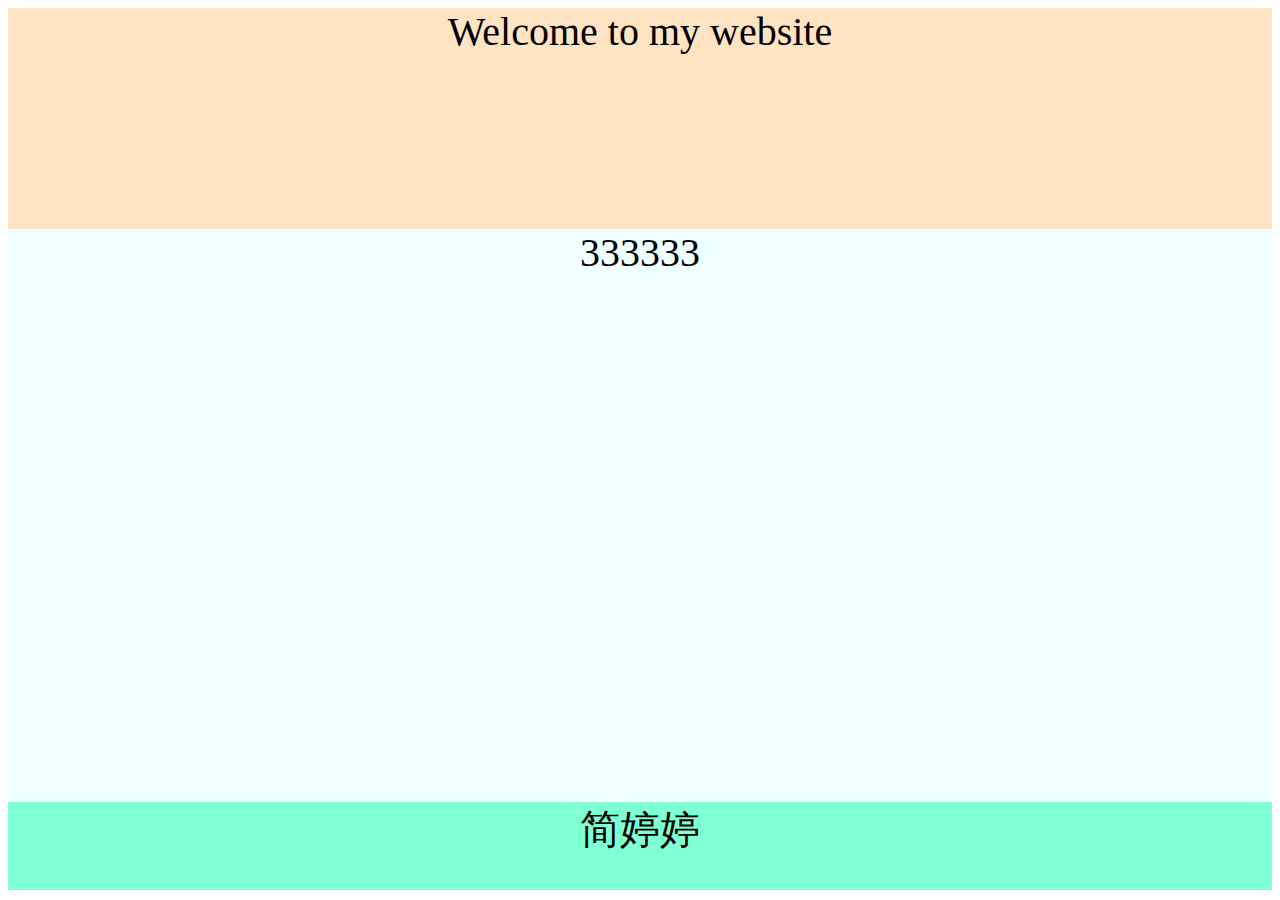
<file: index.html>
<!DOCTYPE html>
<html lang="en">
<head>
    <meta charset="UTF-8">
    <meta name="viewport" content="width=device-width, initial-scale=1.0">
    <title>Document</title>
    <script>
        let bigbang=new Date();
    </script>
    <style>
        *{
           /* border:6px solid burlywood;*/
            font-size: 40px;
            text-align: center;
        }
        header{
            height:25%;
            background-color: bisque;
        }
        main{
            height: 65%;
            background-color: azure;
        }
        footer{
            height:10%;
            background-color: aquamarine;

        }
       
    </style>
    <script>
        console.log("加载CSS代码："+(new Date()-bigbang)+"ms!");
    </script>
    
</head>
<body>
    <header>
        Welcome to my website
    </header>
    <main>
        333333 
    </main>
    <footer>
        简婷婷
    </footer>
    <script>
        document.body.style.height=innerHeight-18+'px'
        console.log("渲染web页元素："+(new Date()-bigbang)+"ms!");
        let timer=new Date();
        for(let i=1;i<1e8;i++){

        }
        console.log("CPU从1数到1亿："+(new Date()-timer)+"ms!");
    </script>
        
  
 
</body>
</html>
</file>
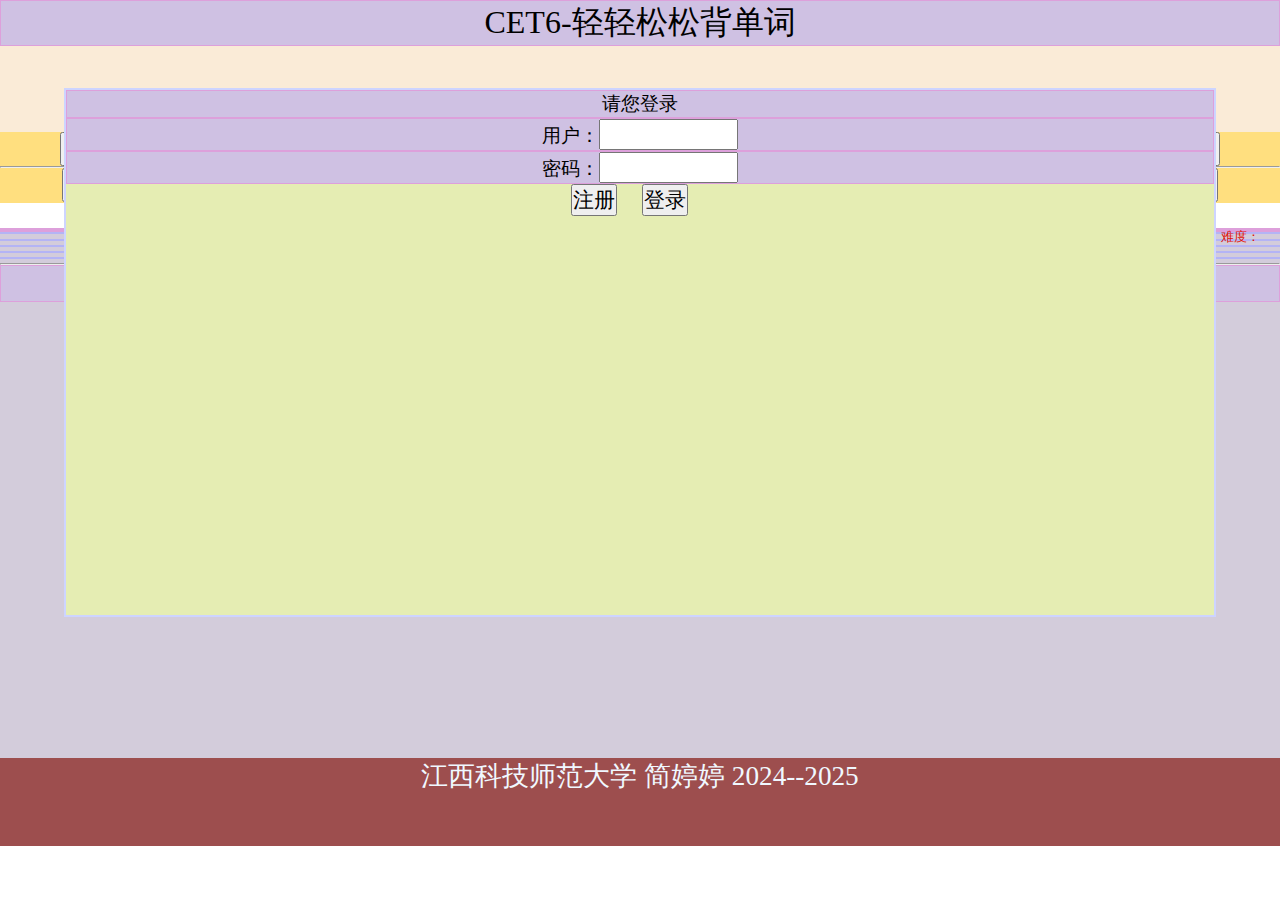
<file: CET6（fushu）/index.html>
<!DOCTYPE html>
<html lang="en">
<head>
    <meta charset="UTF-8">
    <meta name="viewport" content="width=device-width, initial-scale=1.0">
    <title>轻松背单词--CET6</title>
</head>
<link rel="stylesheet" href="view.css">
<script src="model.js">
 </script>
<body>
    <header>
        <p id="title"> 
            CET6-轻轻松松背单词
        </p>
        <span id = 'response'>
        </span>
    </header>
    <nav>
        <button id="firstWord" class="small">开背单词</button>
        <button id="nextWord" class="small">继续背词</button>
        <button id="lastWord" class="small">最后单词</button>
        <hr/>
        <button id="saveWord" class="big">存储进度</button>
        <button id="reviewWord" class="big">复习单词</button>
    </nav>
    <main>
        <p id="en"></p>
         <span id ='level'>难度：</span>
        <p id="pn"></p>
        <p id="cn1" class="cn"></p>
        <p id="cn2" class="cn"></p>
        <p id="cn3" class="cn"></p>
        <p id="cn4" class="cn"></p>
        <p id="cn5" class="cn"></p>
       <hr/>
    <p id="log"></p>    
    </main>
    
    <footer>
        江西科技师范大学 简婷婷 2024--2025
    </footer>
    <form>
        <p>
            请您登录
        </p>
        <p>用户：<input type="text" name="user"/></p>
        <p>密码：<input type="password" name="pass" /></p>
        <button id = "signIn">
           注册
        </button>
        <button id = "loginIn">
           登录
        </button>
    </form>
   <script src="controller.js">
  
   </script>
</body>
</html>
</file>
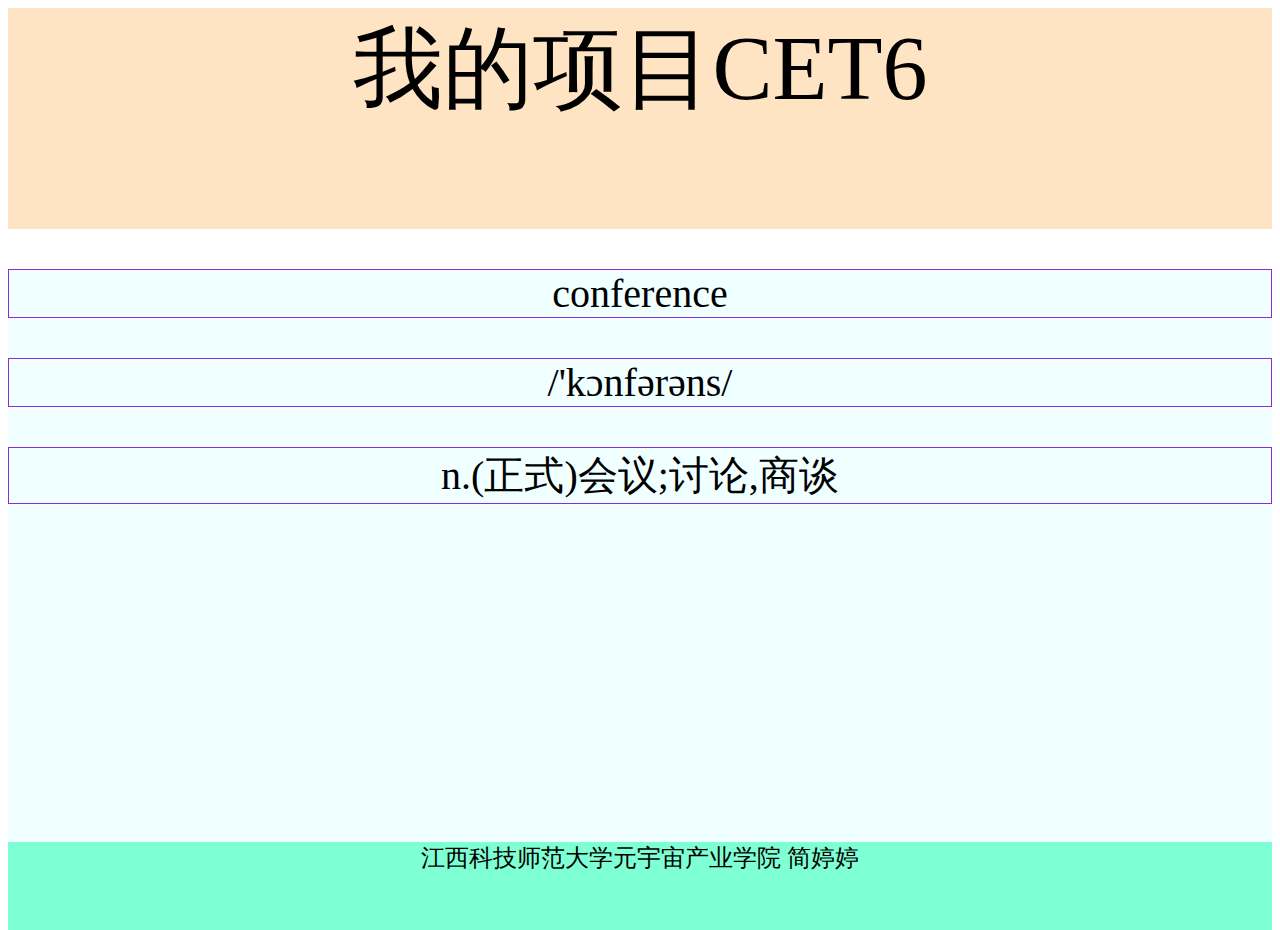
<file: 0921.html>
<!DOCTYPE html>
<html lang="en">
<head>
    <meta charset="UTF-8">
    <meta name="viewport" content="width=device-width, initial-scale=1.0">
    <title>Document</title>
    <script>
        let bigbang=new Date();
    </script>
    <style>
        *{
           /* border:6px solid burlywood;*/
            font-size: 40px;
            text-align: center;
        }
        header{
            height:25%;
            font-size: 90px;
            background-color: bisque;
        }
        main{
            height: 65%;
            background-color: azure;
        }
        p{
            border:1px solid blueviolet;
        }
        footer{
            height:10%;
            font-size: 0.6em;
            background-color: aquamarine;

        }
       
    </style>
    <script>
        console.log("加载CSS代码："+(new Date()-bigbang)+"ms!");
    </script>
    
</head>
<body>
    <header>
        我的项目CET6
    </header>
    <main>
        <p id="word">aboard</p>
        <p id="pron">/ə'bɔ:d/</p>
        <p id="chinese">ad.&prep.在船(飞机、车)上;ad.上船(飞机、车)</p>
    </main>
    <footer>
        江西科技师范大学元宇宙产业学院 简婷婷
    </footer>
    <script>
        document.body.style.height=innerHeight-18+'px'
        console.log("渲染web页元素："+(new Date()-bigbang)+"ms!");
        let timer=new Date();
        for(let i=1;i<1e8;i++){

        }
        console.log("CPU从1数到1亿："+(new Date()-timer)+"ms!");

        let strCET6='';
        let arrCEt6=[];
        fetch('cet6.txt')
        .then(res=>res.text())
        .then(txt=>{
            strCET6=txt;
            arrCEt6=strCET6.split('\r\n');
            let rand=Math.floor(arrCEt6.length * Math.random());
            let cetWord=arrCEt6[rand];
            let begin=cetWord.indexOf('\t');
            let end=cetWord.lastIndexOf('\t');
            let word=cetWord.slice(0,begin);
            let pron=cetWord.slice(begin+1,end);
            let chinese=cetWord.slice(end+1);
            select('#word').textContent=word;
            select('#pron').textContent=pron;
            select('#chinese').textContent=chinese;
        });
        function select(str){
            let dom=document.querySelector(str);
            return dom;
        }
    </script>
        
  
 
</body>
</html>
</file>
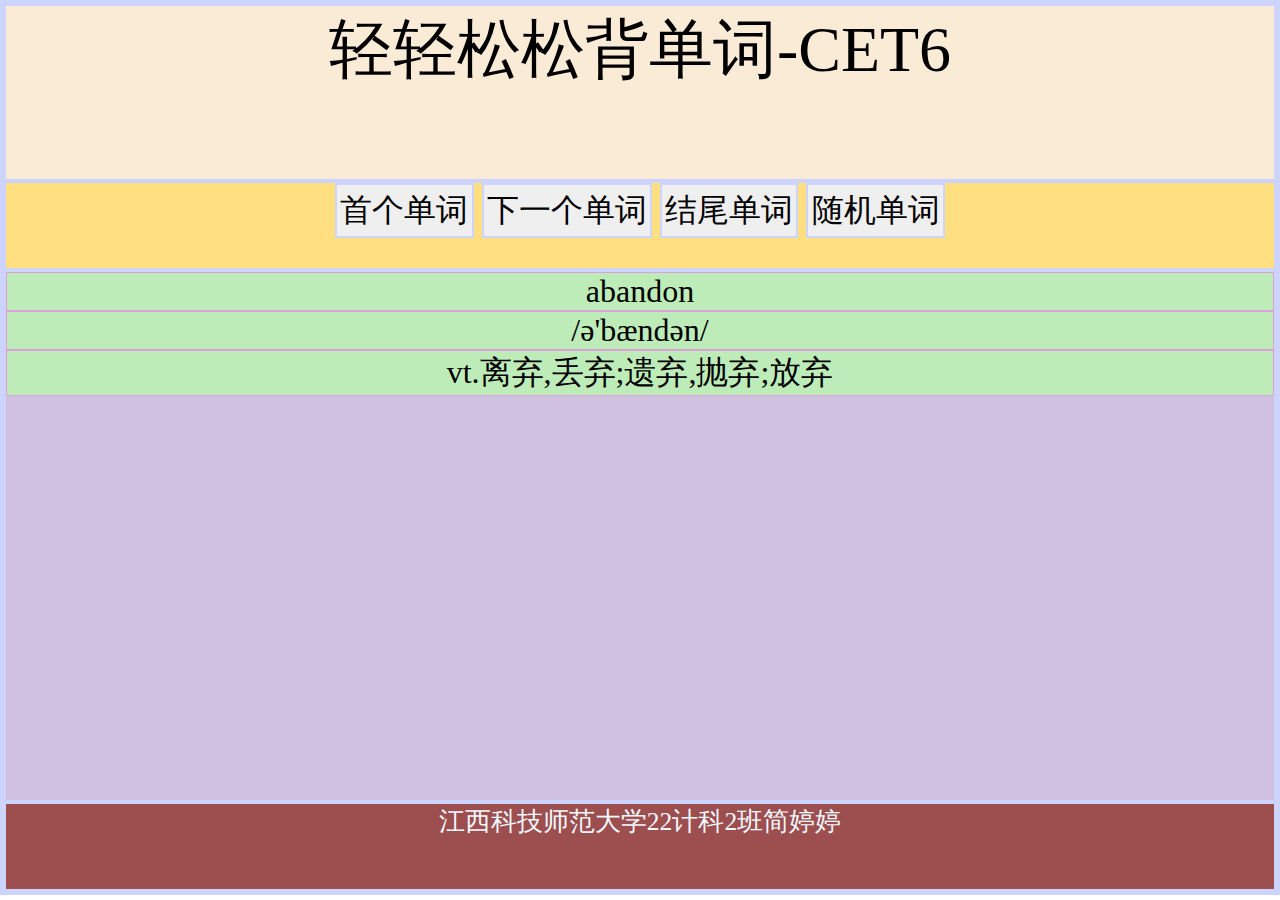
<file: 1011.html>
<!DOCTYPE html>
<html lang="en">
<head>
    <meta charset="UTF-8">
    <meta name="viewport" content="width=device-width, initial-scale=1.0">
    <title>welcome to my page</title>
    <style>
        *{
            border: 2px solid rgb(205, 212, 255);
            margin:0;
            padding:0;
            text-align:center;
            box-sizing:border-box;
        }
        p{
            background-color: rgb(190, 236, 185);
            border:1px solid rgb(221, 160, 219);
        }
        body{
            height:99vh;
            font-size:calc(0.5em+2vw);
        }
        header{
            height:20%;
            font-size:4em;
            background-color: antiquewhite;
        }
        nav{
            height:10%;
            font-size:2em;
            background-color: rgb(255, 223, 127);
        }
       
        main{
            height:60%;
            font-size: 2em;
            background-color: rgb(207, 193, 223);
        }
        footer{
            height:10%;
            background-color: rgb(157, 78, 78);
            color:aliceblue;
            font-size: 1.6em;
        }
        button{
            padding:0.1em;
            font-size:1em;
        }
        
    </style>
 <script>
    //定义了全局变量，Model对象，用来给程序建立理解模型
    let Model={};//每个对象实例，都会开辟一个独立的内存空间，用来存放数据
    Model.cet6String="a	/ei/	art.一(个);每一(个);(同类事物中)任一个\nabandon	/ə'bændən/	vt.离弃,丢弃;遗弃,抛弃;放弃\nabdomen	/æb'dəumen/	n.腹,下腹(胸部到腿部的部分)\nabatement	/ə'beitmənt/	n.减(免)税,打折扣,冲销\nabide	/ə'baid/	vi.(abode,abided)(by)遵守;坚持;vt.忍受,容忍\nability	/ə'biliti/	n.能力;本领;才能,才干;专门技能,天资\nable	/'eibl/	a.有(能力、时间、知识等)做某事,有本事的\nabnormal	/æb'nɔ:məl/	a.反常的,不正常的,不规则的\naboard	/ə'bɔ:d/	ad.&prep.在船(飞机、车)上;ad.上船(飞机、车)\nabolish	/ə'bɔliʃ/	vt.废除(法律、习惯等);取消\nabound	/ə'baund/	vi.大量存在;(~in,~with)充满,富于\nabout	/ə'baut/	ad.在周围;大约prep.关于;在周围a.准备\nabove	/ə'bʌv/	a.上述的ad.在上面,在前文prep.在..之上,高于\nabroad	/ə'brɔ:d/	ad.到国外,在国外;在传播,在流传\nabrupt	/ə'brʌpt/	a.突然的,出其不意的;(行为等)粗鲁无礼的\nabsence	/'æbsəns/	n.缺乏,不存在;缺席,不在场;缺席的时间\nabsent	/'æbsənt,æb'sent/	a.缺席的;缺乏的,不存在的;心不在焉的\nabsolute	/'æbsəlju:t/	a.绝对的,完全的;确实的,肯定的\nabsorb	/əb'sɔ:b,-'zɔ:b/	vt.吸收(水、光、蒸汽等）;使全神贯注;吞并/兼并\nabstract	/'æbstrækt/	a.抽象的n.摘要,文摘,梗概vt.提取;摘录要点\nabsurd	/əb'sə:d/	a.荒谬的,荒诞的,荒唐可笑的;不合理的\nabundance	/ə'bʌndəns/	n.丰富,充裕,大量\nabundant	/ə'bʌndənt/	a.大量(充足)的;(in)丰富(富裕)的\nabuse	/ə'bju:z,ə'bju:s/	vt.滥用;虐待,辱骂;诋毁n.滥用;恶习;弊端\nacademic	/,ækə'demik/	a.学院的,学术性的;大学的;理论的\nacademy	/ə'kædəmi/	n.(高等)专科院校;学术社团,协会,研究院\naccelerate	/ək'seləreit/	v.使加速,使增速,促进vi.加快,增加\naccent	/'æksənt,æk'sent/	n.口音,腔调;重音(符号)vt.重读\naccept	/ək'sept/	vt.接受,领受;认可,同意vi.同意,认可\nacceptable	/ək'septəbl/	adj.可接受的,合意的\nacceptance	/ək'septəns/	n.接受,接收,验收,接纳;承认,认可\naccess	/'ækses/	n.进入;接入;到达;享用权;入口vi.存取\naccessory	/ək'sesəri/	n.附件,附属品;(为全套衣服增加美感的)服饰\naccident	/'æksidənt/	n.意外遭遇,事故;意外(因素)\naccidental	/,æksi'dentəl/	a.偶然的;意外的;无意中的\nacclaim	/ə'kleim/	v.向…欢呼,公认n.欢呼,喝彩,称赞\naccommodate	/ə'kɔmədeit/	vt.向…提供住处;对...予以照顾性考虑\naccommodation	/ə,kɔmə'deiʃən/	n.(accommodations)住宿,留宿;膳宿供应\naccompany	/ə'kʌmpəni/	v.陪伴,陪同;伴随,和...一起发生,伴奏\naccomplish	/ə'kʌmpliʃ,ə'kɔm-/	v.实现(计划等);达到(目的);完成(任务)\naccord	/ə'kɔ:d/	vt.给予(欢迎、称颂等)vi.&n.符合,一致\naccordance	/ə'kɔ:dəns/	n.一致,和谐,符合\naccordingto	/ə'kɔ:diŋtu/	prep.据/照…(所说、所写);按…,视…\naccordingly	/ə'kɔ:diŋli/	ad.相应地,照着办,按照;于是,因此\naccount	/ə'kaunt/	a.叙述,说明;账目,账户vi.说明,解释\naccountant	/ə'kauntənt/	n.会计人员,会计师\naccumulate	/ə'kju:mjuleit/	vt.堆积,积累,积聚vi.累积,聚积\naccuracy	/'ækjurəsi/	n.准确（性）;精确;准确度\naccurate	/'ækjurət/	a.正确无误的;准确的,精确的\naccuse	/ə'kju:z/	vt.控告,指责vi.指控,指责";
    //把字符串处理成单词对象，存放到Model。CET6内
    Model.CET6=[];
    {//局部代码块，处理单词数据，避免引入全局变量
        let arr=Model.cet6String.split('\n');
        for(let i=0;i<arr.length;i++){
            let s=arr[i];
            let word={};
            let wordArr=s.split('\t');
            word.en=wordArr[0];
            word.pn=wordArr[1];
            word.cn=wordArr[2];
            Model.CET6.push(word);            
     }
    }//局部代码块结束
</script>
</head>
<body>
<header>
    轻轻松松背单词-CET6
</header>
<nav>
    <button id="firstWord">首个单词</button>
    <button id="nextWord">下一个单词</button>
    <button id="lastWord">结尾单词</button>
    <button id="randWord">随机单词</button>
</nav>
<main>
  <p id="en">abandon</p>
  <p id="pn">/ə'bændən/</p>
  <p id="cn">vt.离弃,丢弃;遗弃,抛弃;放弃</p>
</main>
<footer>
    江西科技师范大学22计科2班简婷婷
 </footer>
 <script>
    let UI={}
    UI.log=function(s){
        select('footer').textContent=s;
    };
   UI.printWord=function(word){
    select('p#en').textContent=word.en;
    select('p#pn').textContent=word.pn;
    select('p#cn').textContent=word.cn;
   }
   select('button#randWord').onclick=function(){
    let  CET6=Model.CET6;
    let rand=Math.floor(Math.random()*CET6.length);
    let word=CET6[rand];
    UI.printWord(word);
   };
    function select(selector){
    let dom=document.querySelector(selector);
    return dom;
   }
 </script>
</body>
</html>
</file>
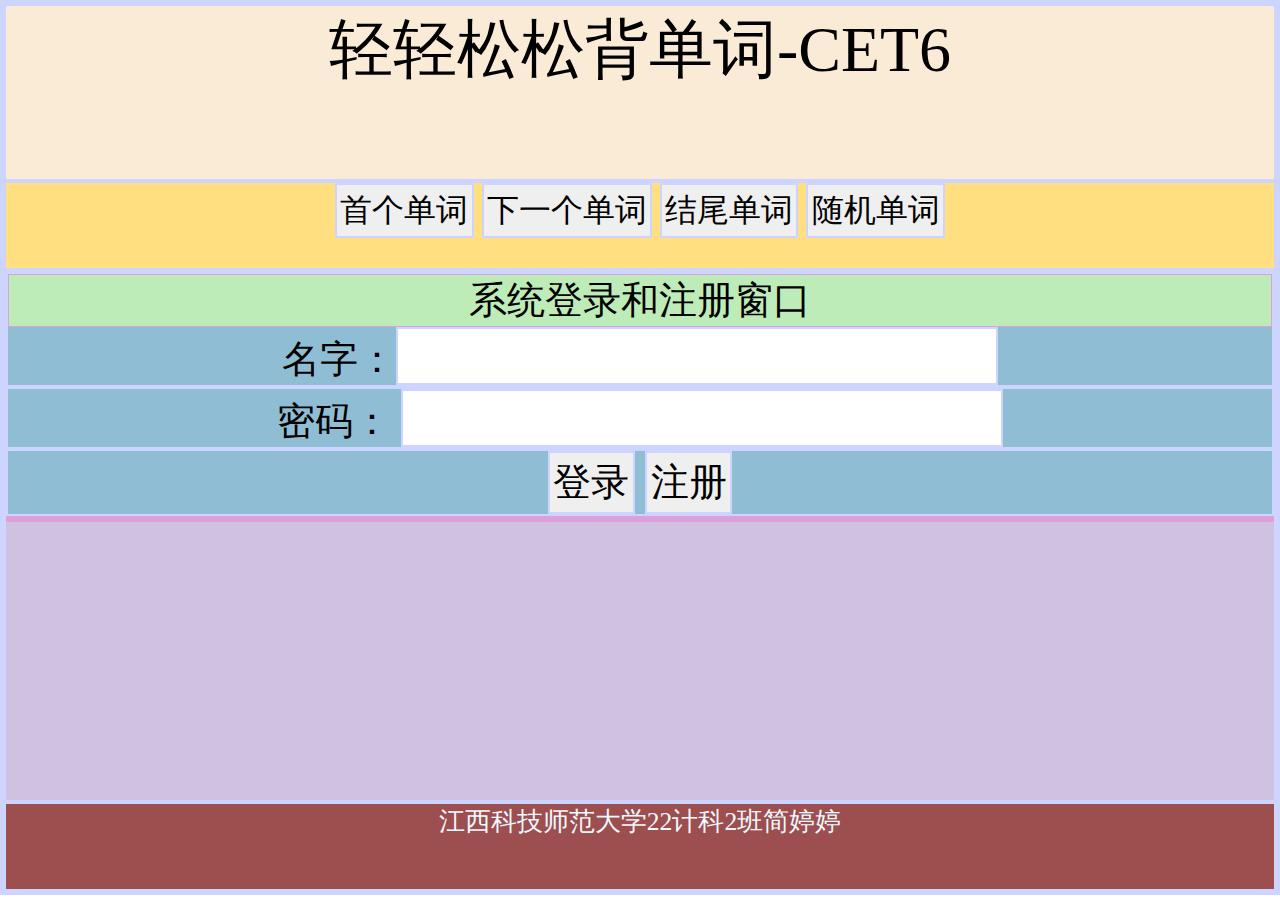
<file: 1019.html>
<!DOCTYPE html>
<html lang="en">
<head>
    <meta charset="UTF-8">
    <meta name="viewport" content="width=device-width, initial-scale=1.0">
    <title>welcome to my page</title>
    <style>
        *{
            border: 2px solid rgb(205, 212, 255);
            margin:0;
            padding:0;
            text-align:center;
            box-sizing:border-box;
        }
        p{
            background-color: rgb(190, 236, 185);
            border:1px solid rgb(221, 160, 219);
        }
        body{
            height:99vh;
            font-size:calc(0.5em+2vw);
        }
        header{
            height:20%;
            font-size:4em;
            background-color: antiquewhite;
        }
        nav{
            height:10%;
            font-size:2em;
            background-color: rgb(255, 223, 127);
        }
       
        main{
            height:60%;
            font-size: 2em;
            background-color: rgb(207, 193, 223);
        }
        footer{
            height:10%;
            background-color: rgb(157, 78, 78);
            color:aliceblue;
            font-size: 1.6em;
        }
        button{
            padding:0.1em;
            font-size:1em;
        }
        form{
            font-size:1.2em;
            background-color: rgb(143, 190, 212);
        }
        form input{
            font-size:1.2em;
        }
    </style>
 <script>
    //定义了全局变量，Model对象，用来给程序建立理解模型
    let Model={};//每个对象实例，都会开辟一个独立的内存空间，用来存放数据
    Model.cet6String="a	/ei/	art.一(个);每一(个);(同类事物中)任一个\nabandon	/ə'bændən/	vt.离弃,丢弃;遗弃,抛弃;放弃\nabdomen	/æb'dəumen/	n.腹,下腹(胸部到腿部的部分)\nabatement	/ə'beitmənt/	n.减(免)税,打折扣,冲销\nabide	/ə'baid/	vi.(abode,abided)(by)遵守;坚持;vt.忍受,容忍\nability	/ə'biliti/	n.能力;本领;才能,才干;专门技能,天资\nable	/'eibl/	a.有(能力、时间、知识等)做某事,有本事的\nabnormal	/æb'nɔ:məl/	a.反常的,不正常的,不规则的\naboard	/ə'bɔ:d/	ad.&prep.在船(飞机、车)上;ad.上船(飞机、车)\nabolish	/ə'bɔliʃ/	vt.废除(法律、习惯等);取消\nabound	/ə'baund/	vi.大量存在;(~in,~with)充满,富于\nabout	/ə'baut/	ad.在周围;大约prep.关于;在周围a.准备\nabove	/ə'bʌv/	a.上述的ad.在上面,在前文prep.在..之上,高于\nabroad	/ə'brɔ:d/	ad.到国外,在国外;在传播,在流传\nabrupt	/ə'brʌpt/	a.突然的,出其不意的;(行为等)粗鲁无礼的\nabsence	/'æbsəns/	n.缺乏,不存在;缺席,不在场;缺席的时间\nabsent	/'æbsənt,æb'sent/	a.缺席的;缺乏的,不存在的;心不在焉的\nabsolute	/'æbsəlju:t/	a.绝对的,完全的;确实的,肯定的\nabsorb	/əb'sɔ:b,-'zɔ:b/	vt.吸收(水、光、蒸汽等）;使全神贯注;吞并/兼并\nabstract	/'æbstrækt/	a.抽象的n.摘要,文摘,梗概vt.提取;摘录要点\nabsurd	/əb'sə:d/	a.荒谬的,荒诞的,荒唐可笑的;不合理的\nabundance	/ə'bʌndəns/	n.丰富,充裕,大量\nabundant	/ə'bʌndənt/	a.大量(充足)的;(in)丰富(富裕)的\nabuse	/ə'bju:z,ə'bju:s/	vt.滥用;虐待,辱骂;诋毁n.滥用;恶习;弊端\nacademic	/,ækə'demik/	a.学院的,学术性的;大学的;理论的\nacademy	/ə'kædəmi/	n.(高等)专科院校;学术社团,协会,研究院\naccelerate	/ək'seləreit/	v.使加速,使增速,促进vi.加快,增加\naccent	/'æksənt,æk'sent/	n.口音,腔调;重音(符号)vt.重读\naccept	/ək'sept/	vt.接受,领受;认可,同意vi.同意,认可\nacceptable	/ək'septəbl/	adj.可接受的,合意的\nacceptance	/ək'septəns/	n.接受,接收,验收,接纳;承认,认可\naccess	/'ækses/	n.进入;接入;到达;享用权;入口vi.存取\naccessory	/ək'sesəri/	n.附件,附属品;(为全套衣服增加美感的)服饰\naccident	/'æksidənt/	n.意外遭遇,事故;意外(因素)\naccidental	/,æksi'dentəl/	a.偶然的;意外的;无意中的\nacclaim	/ə'kleim/	v.向…欢呼,公认n.欢呼,喝彩,称赞\naccommodate	/ə'kɔmədeit/	vt.向…提供住处;对...予以照顾性考虑\naccommodation	/ə,kɔmə'deiʃən/	n.(accommodations)住宿,留宿;膳宿供应\naccompany	/ə'kʌmpəni/	v.陪伴,陪同;伴随,和...一起发生,伴奏\naccomplish	/ə'kʌmpliʃ,ə'kɔm-/	v.实现(计划等);达到(目的);完成(任务)\naccord	/ə'kɔ:d/	vt.给予(欢迎、称颂等)vi.&n.符合,一致\naccordance	/ə'kɔ:dəns/	n.一致,和谐,符合\naccordingto	/ə'kɔ:diŋtu/	prep.据/照…(所说、所写);按…,视…\naccordingly	/ə'kɔ:diŋli/	ad.相应地,照着办,按照;于是,因此\naccount	/ə'kaunt/	a.叙述,说明;账目,账户vi.说明,解释\naccountant	/ə'kauntənt/	n.会计人员,会计师\naccumulate	/ə'kju:mjuleit/	vt.堆积,积累,积聚vi.累积,聚积\naccuracy	/'ækjurəsi/	n.准确（性）;精确;准确度\naccurate	/'ækjurət/	a.正确无误的;准确的,精确的\naccuse	/ə'kju:z/	vt.控告,指责vi.指控,指责";
    //把字符串处理成单词对象，存放到Model。CET6内
    Model.CET6=[];
    Model.users=[{userName:'Mike',passWord:'1234'}];
    Model.pos=0;
    {//局部代码块，处理单词数据，避免引入全局变量
        let arr=Model.cet6String.split('\n');
        for(let i=0;i<arr.length;i++){
            let s=arr[i];
            let word={};
            let wordArr=s.split('\t');
            word.en=wordArr[0];
            word.pn=wordArr[1];
            word.cn=wordArr[2];
            Model.CET6.push(word);            
     }
    }//局部代码块结束
</script>
</head>
<body>
<header>
    轻轻松松背单词-CET6
</header>
<nav>
    <button id="firstWord">首个单词</button>
    <button id="nextWord">下一个单词</button>
    <button id="lastWord">结尾单词</button>
    <button id="randWord">随机单词</button>
</nav>
<main>
    <form id="myForm">
        <p>系统登录和注册窗口</p>
       名字：<input type="text" name="userName"/>
       <hr/>
       密码： <input type="password" name="passWord"/>
       <hr/>
       <button id="login">登录</button>
       <button id="sign">注册</button>
    </form>
  <p id="en"></p>
  <p id="pn"></p>
  <p id="cn"></p>
</main>
<footer>
    江西科技师范大学22计科2班简婷婷
 </footer>
 <script>
    let UI={};
    UI.form=select('form#myForm');

    select('form button#sign').onclick=function(ev){
        ev.preventDefault();
        let name=UI.form.userName.value;
        let word=UI.form.passWord.value;
        let user={
            userName : name,
            passWord : word
        }
        let users=Model.users;
        let exist=false;
        for(let u of users){
            if(u.userName===user.userName){
                exist=true;
                break;
            }
        }
        if(exist){
            UI.log('您注册的用户名:'+user.userName+'重复存在，不成功！');
        }else{
            users.push(user);
            UI.log('您注册的用户：'+user.userName+'已经成功！');
        }
    }//end of用户注册
    select('form button#login').onclick=function(ev){
        ev.preventDefault();
        let name=UI.form.userName.value;
        let word=UI.form.passWord.value;
        let user={
            userName : name,
            passWord : word
        }
        let users=Model.users;
        let exist=false;
        for(let u of users){
            if(u.userName===user.userName && u.passWord===user.passWord){
                exist=true;
                break;
            }
        }
        if(exist){
            UI.log('用户名:'+user.userName+'登录成功！');
            UI.form.style.display='none';
        }else{
          UI.log('用户名：'+user.userName+'不存在，登录失败！');
        }
    }//end of用户登录
    UI.log=function(s){
        select('footer').textContent=s;
    };
   UI.printWord=function(word){
    select('p#en').textContent=word.en;
    select('p#pn').textContent=word.pn;
    select('p#cn').textContent=word.cn;
   }
   select('button#firstWord').onclick=function(){
    let CET6=Model.CET6;
    Model.pos=0;
    let word=CET6[Model.pos];
    UI.printWord(word);
    UI.log('你选中了第1个单词');
   }
   select('button#lastWord').onclick=function(){
    let CET6=Model.CET6;
    Model.pos=CET6.length-1;
    let word=CET6[Model.pos];
    UI.printWord(word);
    UI.log('你选中了最后一个单词');
   }
   select('button#randWord').onclick=function(){
    let CET6=Model.CET6;
    let rand=Math.floor(Math.random()*CET6.length);
    Model.pos=rand;
    let word=CET6[Model.pos];
    UI.printWord(word);
    UI.log('你随机选中了第'+(rand+1)+'个单词');
   }
   select('button#nextWord').onclick=function(){
    let CET6=Model.CET6;
    if(Model.pos==CET6.length-1){
        Model.pos=0;
    }else{
        Model.pos++;
    }
    let word=CET6[Model.pos];
    UI.printWord(word);
    UI.log('你选中第'+(Model.pos+1)+'个单词');
   }
    function select(selector){
    let dom=document.querySelector(selector);
    return dom;
   }
 </script>
</body>
</html>
</file>
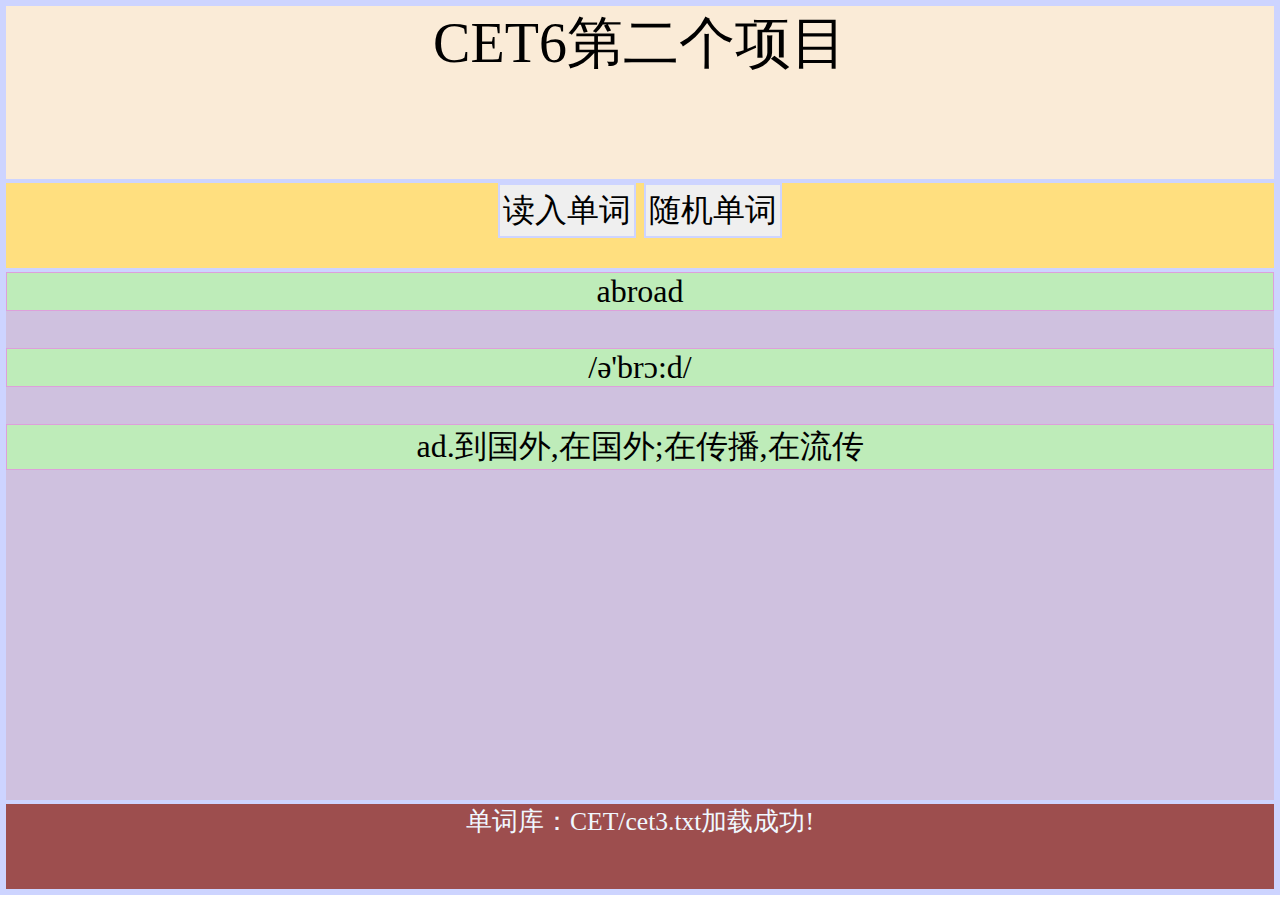
<file: 0928/0928.html>
<!DOCTYPE html>
<html lang="en">
<head>
    <meta charset="UTF-8">
    <meta name="viewport" content="width=device-width, initial-scale=1.0">
    <title>welcome to my page</title>
    <style>
        *{
            border: 2px solid rgb(205, 212, 255);
            margin:0;
            padding:0;
            text-align:center;
            box-sizing:border-box;
        }
        p{
            background-color: rgb(190, 236, 185);
            border:1px solid rgb(221, 160, 219);
        }
        body{
            height:99vh;
            font-size:calc(0.5em+2vw);
        }
        header{
            height:20%;
            font-size:3.5em;
            background-color: antiquewhite;
        }
        nav{
            height:10%;
            font-size:2em;
            background-color: rgb(255, 223, 127);
        }
       
        main{
            height:60%;
            font-size: 2em;
            background-color: rgb(207, 193, 223);
        }
        footer{
            height:10%;
            background-color: rgb(157, 78, 78);
            color:aliceblue;
            font-size: 1.6em;
        }
        button{
            padding:0.1em;
            font-size:1em;
        }
        
    </style>
    <script>
        let Model={};
        Model.cet6String='';
        Model.CET6=[];
        Model.cetUrl=['CET/cet1.txt','CET/cet2.txt','CET/cet3.txt'];
        for(let i=0;i<Model.cetUrl.length;i++){
            fetch(Model.cetUrl[i])
            .then(res=>res.text())
            .then(txt=>{
                Model.cet6String+=txt;
                UI.log('单词库：'+Model.cetUrl[i]+'加载成功!');
            });
        };
    </script>

</head>
<body>
    <header>CET6第二个项目</header>
    <nav>
        <button id="loadWord">读入单词</button>
        <button id="randWord">随机单词</button>
    </nav>
    <main>
        <p id="word">abroad</p><br/>
        <p id="pron">/ə'brɔ:d/</p><br/>
        <p id="chinese">ad.到国外,在国外;在传播,在流传</p>
    </main>
    <footer>
        江西科技师范大学简婷婷0928作业
    </footer>
    <script>
        let UI={};
            UI.log=function(s){
                select('footer').textContent=s;
            };
            UI.headerLog=function(s){
                select('header').textContent=s;
            };
            select('button#loadWord').onclick=function(){
                Model.CET6=Model.cet6String.split('\r\n');
                if(Model.CET6.length<5000){
                    UI.log("单词没有完全读入，Please Wait!");
                }else{
                    UI.log("我已经读入了"+Model.CET6.length+"单词！")
                }
            };
            select('button#randWord').onclick=function(){
                if(Model.CET6.length<5000){
                    UI.log("请点“读入单词”按钮");
                }else{
                    let rand=Math.floor(Math.random()*Model.CET6.length);
                    UT.headerLog(Model.CET6[rand]);
                    UI.log("我已经读入了"+Model.CET6.length+"单词！")
                }
            };      
            function select(str){
            let dom=document.querySelector(str);
            return dom;
        }
    </script>

    
</body>
</html>
</file>
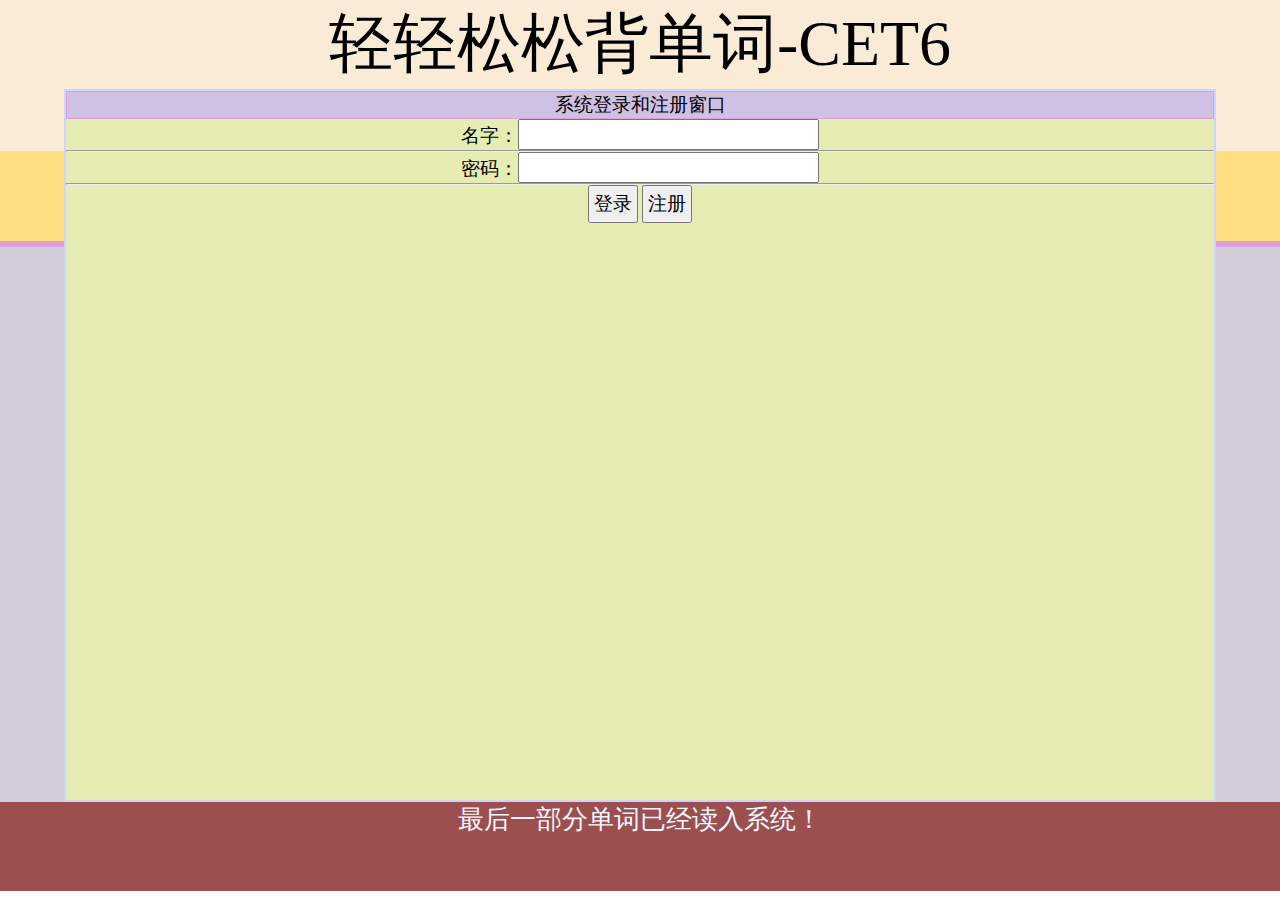
<file: 1026/1026.html>
<!DOCTYPE html>
<html lang="en">
<head>
    <meta charset="UTF-8">
    <meta name="viewport" content="width=device-width, initial-scale=1.0">
    <title>welcome to my page</title>
    <style>
        *{
           /* border: 2px solid rgb(205, 212, 255);*/
            margin:0;
            padding:0;
            text-align:center;
            box-sizing:border-box;
        }
        p{
            background-color: rgb(207, 193, 227);
            border:1px solid rgb(221, 160, 219);
        }
        body{
            height:99vh;
            font-size:calc(0.5em+2vw);
            position:relative;
        }
        header{
            text-align:center;
            height:17%;
            font-size:4em;
            background-color: antiquewhite;
        }
        nav{
            height:10%;
            font-size:2em;
            background-color: rgb(255, 223, 127);
        }
       
        main{
            height:63%;
            font-size: 2em;
            background-color: rgb(211, 204, 219);
        }
        footer{
            height:10%;
            background-color: rgb(157, 78, 78);
            color:aliceblue;
            font-size: 1.6em;
        }
        button{
            padding:0.2em;
            font-size:1em;
        }
        form{
            font-size:1.2em;
            background-color: rgb(229, 237, 179);
            position: absolute;
            width:90%;
            height: 80%;
            left:5%;
            top:10%;
            border: 2px solid rgb(205, 212, 255);


        
        }
        form input{
            font-size:1.2em;
        }
    </style>
 <script>
    //定义了全局变量，Model对象，用来给程序建立理解模型
    let Model={

    };//每个对象实例，都会开辟一个独立的内存空间，用来存放数据
    
    
   
    Model.users=[{userName:'Mike',passWord:'1234'}];
    //读入用户外存中的LocalStorage的用户组
    {
        
        let str=localStorage.getItem('users');
        if(str){
            let users=JSON.parse(str);
        Model.users=users;
        }
        
    }
    //以后当前单词，单词索引放在Model.pos属性中
    Model.pos=0;
    //为应对较慢的网络环境，下面先直接给出50个单词的数据
    Model.cet6String="a	/ei/	art.一(个);每一(个);(同类事物中)任一个\nabandon	/ə'bændən/	vt.离弃,丢弃;遗弃,抛弃;放弃\nabdomen	/æb'dəumen/	n.腹,下腹(胸部到腿部的部分)\nabatement	/ə'beitmənt/	n.减(免)税,打折扣,冲销\nabide	/ə'baid/	vi.(abode,abided)(by)遵守;坚持;vt.忍受,容忍\nability	/ə'biliti/	n.能力;本领;才能,才干;专门技能,天资\nable	/'eibl/	a.有(能力、时间、知识等)做某事,有本事的\nabnormal	/æb'nɔ:məl/	a.反常的,不正常的,不规则的\naboard	/ə'bɔ:d/	ad.&prep.在船(飞机、车)上;ad.上船(飞机、车)\nabolish	/ə'bɔliʃ/	vt.废除(法律、习惯等);取消\nabound	/ə'baund/	vi.大量存在;(~in,~with)充满,富于\nabout	/ə'baut/	ad.在周围;大约prep.关于;在周围a.准备\nabove	/ə'bʌv/	a.上述的ad.在上面,在前文prep.在..之上,高于\nabroad	/ə'brɔ:d/	ad.到国外,在国外;在传播,在流传\nabrupt	/ə'brʌpt/	a.突然的,出其不意的;(行为等)粗鲁无礼的\nabsence	/'æbsəns/	n.缺乏,不存在;缺席,不在场;缺席的时间\nabsent	/'æbsənt,æb'sent/	a.缺席的;缺乏的,不存在的;心不在焉的\nabsolute	/'æbsəlju:t/	a.绝对的,完全的;确实的,肯定的\nabsorb	/əb'sɔ:b,-'zɔ:b/	vt.吸收(水、光、蒸汽等）;使全神贯注;吞并/兼并\nabstract	/'æbstrækt/	a.抽象的n.摘要,文摘,梗概vt.提取;摘录要点\nabsurd	/əb'sə:d/	a.荒谬的,荒诞的,荒唐可笑的;不合理的\nabundance	/ə'bʌndəns/	n.丰富,充裕,大量\nabundant	/ə'bʌndənt/	a.大量(充足)的;(in)丰富(富裕)的\nabuse	/ə'bju:z,ə'bju:s/	vt.滥用;虐待,辱骂;诋毁n.滥用;恶习;弊端\nacademic	/,ækə'demik/	a.学院的,学术性的;大学的;理论的\nacademy	/ə'kædəmi/	n.(高等)专科院校;学术社团,协会,研究院\naccelerate	/ək'seləreit/	v.使加速,使增速,促进vi.加快,增加\naccent	/'æksənt,æk'sent/	n.口音,腔调;重音(符号)vt.重读\naccept	/ək'sept/	vt.接受,领受;认可,同意vi.同意,认可\nacceptable	/ək'septəbl/	adj.可接受的,合意的\nacceptance	/ək'septəns/	n.接受,接收,验收,接纳;承认,认可\naccess	/'ækses/	n.进入;接入;到达;享用权;入口vi.存取\naccessory	/ək'sesəri/	n.附件,附属品;(为全套衣服增加美感的)服饰\naccident	/'æksidənt/	n.意外遭遇,事故;意外(因素)\naccidental	/,æksi'dentəl/	a.偶然的;意外的;无意中的\nacclaim	/ə'kleim/	v.向…欢呼,公认n.欢呼,喝彩,称赞\naccommodate	/ə'kɔmədeit/	vt.向…提供住处;对...予以照顾性考虑\naccommodation	/ə,kɔmə'deiʃən/	n.(accommodations)住宿,留宿;膳宿供应\naccompany	/ə'kʌmpəni/	v.陪伴,陪同;伴随,和...一起发生,伴奏\naccomplish	/ə'kʌmpliʃ,ə'kɔm-/	v.实现(计划等);达到(目的);完成(任务)\naccord	/ə'kɔ:d/	vt.给予(欢迎、称颂等)vi.&n.符合,一致\naccordance	/ə'kɔ:dəns/	n.一致,和谐,符合\naccordingto	/ə'kɔ:diŋtu/	prep.据/照…(所说、所写);按…,视…\naccordingly	/ə'kɔ:diŋli/	ad.相应地,照着办,按照;于是,因此\naccount	/ə'kaunt/	a.叙述,说明;账目,账户vi.说明,解释\naccountant	/ə'kauntənt/	n.会计人员,会计师\naccumulate	/ə'kju:mjuleit/	vt.堆积,积累,积聚vi.累积,聚积\naccuracy	/'ækjurəsi/	n.准确（性）;精确;准确度\naccurate	/'ækjurət/	a.正确无误的;准确的,精确的\naccuse	/ə'kju:z/	vt.控告,指责vi.指控,指责";
   
        //把字符串处理成单词对象(中文，英文，释意等3个属性)，存放到Model.CET6内
     Model.CET6=[];
     {//局部代码块，处理单词数据，避免引入全局变量
        
        let createCET6=function(str){
        let arr=str.split('\n');
        for(let i=0;i<arr.length;i++){
            let s=arr[i];
            let word={};
            let wordArr=s.split('\t');
            word.en=wordArr[0];
            word.pn=wordArr[1];
            word.cn=wordArr[2];
            Model.CET6.push(word);            
     }
    }    //createCET6函数结束，结束后，结果Model.CET6数组存放了“单词对象”组成的数据
         //现在在这里，用fetch异步读取三个网上的单词文本
    fetch('cet/cet1.txt')
    .then(res=>res.text())
    .then(txt=>{
                //Model.cet6String=txt;
                Model.CET6=[];
                createCET6(txt);
    })
    fetch('cet/cet2.txt')
    .then(res=>res.text())
    .then(txt=>{
                createCET6(txt);
                UI.log('第二部分单词已经读入系统！');
    })
    fetch('cet/cet3.txt')
    .then(res=>res.text())
    .then(txt=>{
                createCET6(txt);
                UI.log('最后一部分单词已经读入系统！');
    })
     //本函数把Model.cet6String处理成单词对象，单词对象被压入Model.CET6数组
    createCET6(Model.cet6String);
     
    }//局部代码块结束
</script>
</head>
<body>
  <header>
    轻轻松松背单词-CET6
  </header>
  <nav>
    <button id="firstWord">首个单词</button>
    <button id="nextWord">下一个单词</button>
    <button id="lastWord">结尾单词</button>
    <button id="randWord">随机单词</button>
</nav>
<main>
  <p id="en"></p>
  <p id="pn"></p>
  <p id="cn"></p>
</main>
<footer>
    江西科技师范大学22计科2班简婷婷
 </footer>
 <form id="myForm">
    <p>系统登录和注册窗口</p>
   名字：<input type="text" name="userName"/>
   <hr/>
   密码：<input type="password" name="passWord"/>
   <hr/>
   <button id="login" name="login">登录</button>
   <button id="sign" name="sign">注册</button>
</form>
 <script>

    //与用户互动的代码从此处开始
    let UI={};
    UI.form=select('form#myForm');

    //表单form下面的按钮和文本框可以用标记中定义的name属性来访问
    UI.form.sign.onclick=function(ev){
        ev.preventDefault();
        if(UI.form.userName.value.trim()!==""&&UI.form.passWord.value.trim()!==""){
        let name=UI.form.userName.value;
        let word=UI.form.passWord.value;
        let user={
            userName : name,
            passWord : word
        }
        let users=Model.users;
        let exist=false;
        for(let u of users){
            if(u.userName===user.userName){
                exist=true;
                break;
            }
        }
        if(exist){
            UI.log('您注册的用户名:'+user.userName+'重复存在，不成功！');
        }else{
            users.push(user);
            let s=JSON.stringify(users);
            localStorage.setItem('users',s);
            UI.log('您注册的用户：'+user.userName+'已经成功！');
        }
    }//用户名和密码不能为空
    }//end of用户注册

    UI.form.login.onclick=function(ev){
        ev.preventDefault();
        let name=UI.form.userName.value;
        let word=UI.form.passWord.value;
        let user={
            userName : name,
            passWord : word
        }
        let users=Model.users;
        let exist=false;
        for(let u of users){
            if(u.userName===user.userName && u.passWord===user.passWord){
                exist=true;
                break;
            }
        }
        if(exist){
            UI.log('用户名:'+user.userName+'登录成功！');
            UI.form.style.display='none';
        }else{
          UI.log('用户名：'+user.userName+'登录失败！');
        }
    }//end of用户登录

    UI.form.userName.onblur=function(ev){
        ev.preventDefault();
        let userName=UI.form.userName.value.trim()  ;
        if(userName==''){
            UI.log('用户名不能为空！');
            UI.form.userName.focus();
        }
    };
    UI.form.passWord.onblur=function(ev){
        ev.preventDefault();
        let passWord=UI.form.passWord.value.trim()  ;
        if(passWord==''){
            UI.log('密码建议不能为空！');
            UI.form.passWord.focus();
        }
    };
    UI.log=function(s){
        select('footer').textContent=s;
    };
   UI.printWord=function(word){//word是单词对象的数据结构word.en，word.pn，word.cn
    select('p#en').textContent=word.en;
    select('p#pn').textContent=word.pn;
    select('p#cn').textContent=word.cn;
   }
   select('button#firstWord').onclick=function(){
    let CET6=Model.CET6;
    Model.pos=0;
    let word=CET6[Model.pos];
    UI.printWord(word);
    UI.log('你选中了第1个单词');
   }
   select('button#lastWord').onclick=function(){
    let CET6=Model.CET6;
    Model.pos=CET6.length-1;
    let word=CET6[Model.pos];
    UI.printWord(word);
    UI.log('你选中了最后一个单词');
   }
   select('button#randWord').onclick=function(){
    let CET6=Model.CET6;
    let rand=Math.floor(Math.random()*CET6.length);
    Model.pos=rand;
    let word=CET6[Model.pos];
    UI.printWord(word);
    UI.log('你随机选中了第'+(rand+1)+'个单词');
   }
   select('button#nextWord').onclick=function(){
    let CET6=Model.CET6;
    if(Model.pos==CET6.length-1){
        Model.pos=0;
    }else{
        Model.pos++;
    }
    let word=CET6[Model.pos];
    UI.printWord(word);
    UI.log('你选中第'+(Model.pos+1)+'个单词');
   }
    function select(selector){
    let dom=document.querySelector(selector);
    return dom;
   }
 </script>
</body>
</html>
</file>
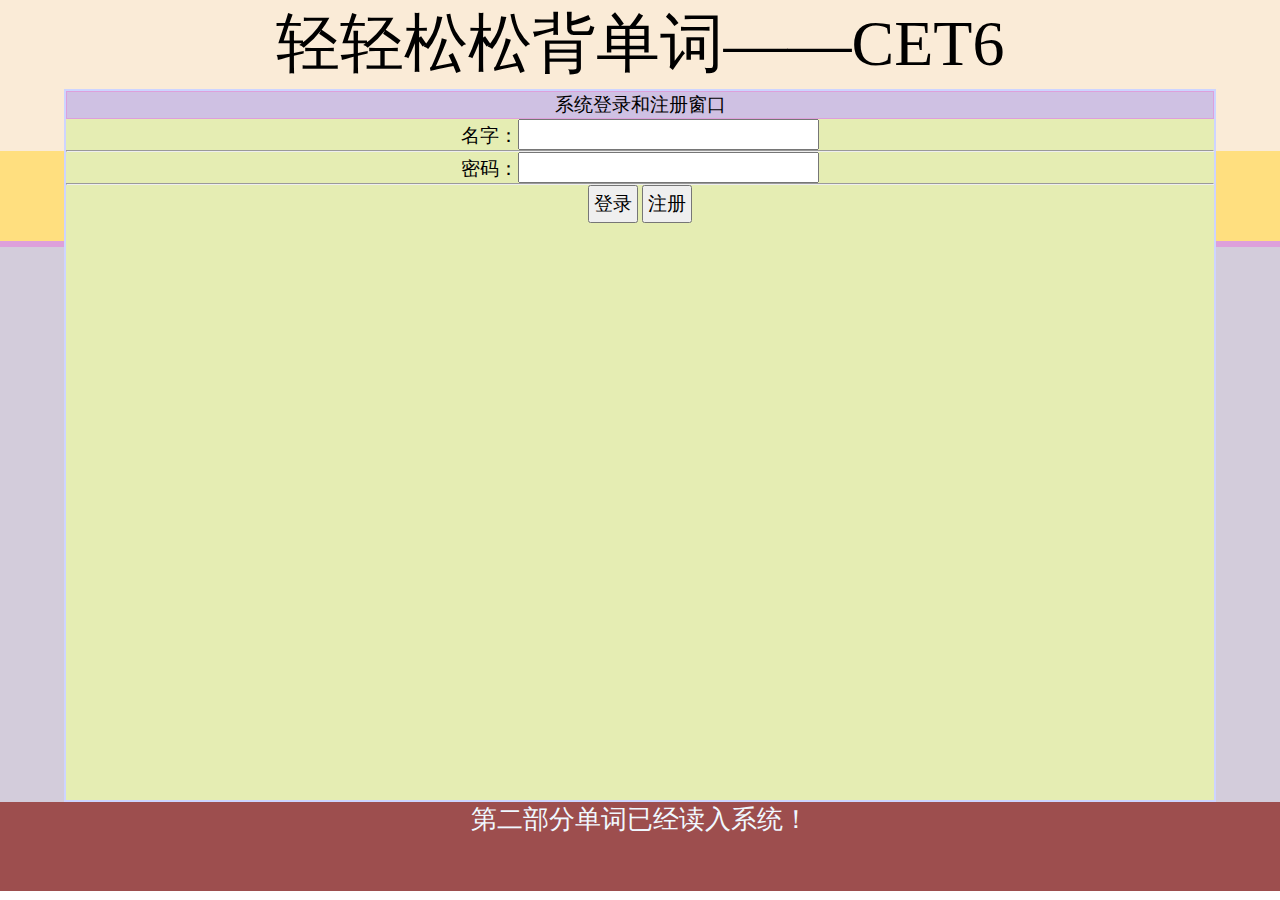
<file: 1026（1）/1026(1).html>
<!DOCTYPE html>
<html lang="en">
<head>
    <meta charset="UTF-8">
    <meta name="viewport" content="width=device-width, initial-scale=1.0">
    <title>轻轻松松背单词--CET6</title>
    <style>
         *{
           /* border: 2px solid rgb(205, 212, 255);*/
            margin:0;
            padding:0;
            text-align:center;
            box-sizing:border-box;
        }
        p{
            background-color: rgb(207, 193, 227);
            border:1px solid rgb(221, 160, 219);
        }
        body{
            height:99vh;
            font-size:calc(0.5em+2vw);
            position:relative;
        }
        header{
            text-align:center;
            height:17%;
            font-size:4em;
            background-color: antiquewhite;
        }
        nav{
            height:10%;
            font-size:2em;
            background-color: rgb(255, 223, 127);
        }
       
        main{
            height:63%;
            font-size: 2em;
            background-color: rgb(211, 204, 219);
        }
        footer{
            height:10%;
            background-color: rgb(157, 78, 78);
            color:aliceblue;
            font-size: 1.6em;
        }
        button{
            padding:0.2em;
            font-size:1em;
        }
        form{
            font-size:1.2em;
            background-color: rgb(229, 237, 179);
            position: absolute;
            width:90%;
            height: 80%;
            left:5%;
            top:10%;
            border: 2px solid rgb(205, 212, 255);


        
        }
        form input{
            font-size:1.2em;
        }
    </style>
    <script>
        //定义了全局变量，Model对象，用来给程序建立理解模型
        let Model = {

        } ; //每个对象实例，都会开辟一个独立的内存空间，用来存放数据
      
        Model.users = [ {userName: 'Mike' , passWord: '1234'} ] ;
        //读入用户外存中的localStorage的用户组
        {
         
          let str = localStorage.getItem('users') ;
         if(str){
           let users = JSON.parse(str) ;
           Model.users = users ;
          }
        }
        //以后当前单词，单词索引放在 Model.pos属性中
        Model.pos = 0 ;
          //为应对较慢的网络环境，下面先直接给出20个单词的数据
        Model.cet6String = "a	/ei/	art.一(个);每一(个);(同类事物中)任一个\r\nabandon	/ə'bændən/	vt.离弃,丢弃;遗弃,抛弃;放弃\r\nabdomen	/æb'dəumen/	n.腹,下腹(胸部到腿部的部分)\r\nabatement	/ə'beitmənt/	n.减(免)税,打折扣,冲销\r\nabide	/ə'baid/	vi.(abode,abided)(by)遵守;坚持;vt.忍受,容忍\r\nability	/ə'biliti/	n.能力;本领;才能,才干;专门技能,天资\r\nable	/'eibl/	a.有(能力、时间、知识等)做某事,有本事的\r\nabnormal	/æb'nɔ:məl/	a.反常的,不正常的,不规则的\r\naboard	/ə'bɔ:d/	ad.&prep.在船(飞机、车)上;ad.上船(飞机、车)\r\nabolish	/ə'bɔliʃ/	vt.废除(法律、习惯等);取消\r\nabound	/ə'baund/	vi.大量存在;(~in,~with)充满,富于\r\nabout	/ə'baut/	ad.在周围;大约prep.关于;在周围a.准备\r\nabove	/ə'bʌv/	a.上述的ad.在上面,在前文prep.在..之上,高于\r\nabroad	/ə'brɔ:d/	ad.到国外,在国外;在传播,在流传\r\nabrupt	/ə'brʌpt/	a.突然的,出其不意的;(行为等)粗鲁无礼的\r\nabsence	/'æbsəns/	n.缺乏,不存在;缺席,不在场;缺席的时间\r\nabsent	/'æbsənt,æb'sent/	a.缺席的;缺乏的,不存在的;心不在焉的\r\nabsolute	/'æbsəlju:t/	a.绝对的,完全的;确实的,肯定的\r\nabsorb	/əb'sɔ:b,-'zɔ:b/	vt.吸收(水、光、蒸汽等）;使全神贯注;吞并/兼并\r\nabstract	/'æbstrækt/	a.抽象的n.摘要,文摘,梗概vt.提取;摘录要点" ;
        

        //把字符串处理成单词对象（中文，英文，释义等3个属性），存放到Model.CET6内
        Model.CET6 = [] ;
     { //局部代码块，处理单词数据，避免引入全局变量
        let  createCET6 = function(str){
        let arr = str.split('\r\n') ;
         for(let i=0; i< arr.length ; i++){
             let s = arr[i] ;
             let word = {} ;
             let wordArr = s.split('\t') ;
                 word.en = wordArr[0] ;
                 word.pn = wordArr[1] ;
                 word.cn = wordArr[2] ;
             Model.CET6.push(word) ;    
         }
       }//createCET6 函数结束，结束后，结果Model.CET6数组存放了“单词对象”组成的数据
        //现在在这里，用fetch异步读取三个网上的单词文本
        fetch('cet/cet1.txt')
        .then(res => res.text())
        .then(txt => {
                    //  Model.cet6String = txt;
                     Model.CET6 = [] ;
                     createCET6(txt) ;
        }) ;
        fetch('cet/cet2.txt')
        .then(res => res.text())
        .then(txt => {                             
                     createCET6(txt) ;
                     UI.log('第二部分单词已经读入系统！');
                  }
        ) ;
        fetch('cet/cet3.txt')
        .then(res => res.text())
        .then(txt => {                             
                     createCET6(txt) ;
                     UI.log('最后一部分单词终于读入了系统！');
                  }
        ) ;
        //本函数把Model.cet6String处理成单词对象，单词对象被压入Model.CET6数组
       createCET6(Model.cet6String) ; 
      
    } //局部代码块，
              
    </script>
</head>
<body>
    <header>
      轻轻松松背单词——CET6
    </header>
    <nav>
       <button id="randWord">随机单词</button>
       <button id="firstWord">首个单词</button>
       <button id="nextWord">下个单词</button>
       <button id="lastWord">结尾单词</button>
     </nav>
    <main>
      <p id="en"></p>
      <p id="pn"></p>
      <p id="cn"></p>
    </main>

    <footer>
        江西科技师范大学22计科2班简婷婷
    </footer>
    <form id="myForm">
        <p>系统登录和注册窗口</p>
        名字：<input type="text" name="userName"/>
        <hr/>
        密码：<input type="password"  name="passWord"/>
        <hr/>
        <button id = 'login' name="login">
           登录
        </button>
        <button id = 'sign' name="sign">
            注册
         </button>
      </form>
    <script>
     
    //与用户互动的代码从此处开始
     let UI = {} ;
         UI.form = select('form#myForm') ;
     //表单form下面的按钮和文本框可以用标记中定义的name属性来访问
    UI.form.sign.onclick = function(ev){
        ev.preventDefault() ;
     if(UI.form.userName.value.trim() !=="" && UI.form.passWord.value.trim() !==""){
        let name = UI.form.userName.value ;
        let pass = UI.form.passWord.value ;
        let user = { userName : name , 
                     passWord : pass
        } ;
        let users = Model.users ;
        let exist = false ;
           for(let u of users){
             if(u.userName === user.userName){
                exist = true ;
                break ;
             }
           }
           if(exist){
            UI.log('您注册的用户名：'+ user.userName + '重复存在，不成功！') ;
           }else{
            users.push(user) ;
            let s = JSON.stringify(users);
            localStorage.setItem('users',s) ;
            UI.log('您注册的用户：'+ user.userName + '已经成功！') ;

           }
        }//用户名和密码不为空
      } ; //end of 用户注册
      UI.form.login.onclick = function(ev){
        ev.preventDefault() ;
        let name = UI.form.userName.value ;
        let pass = UI.form.passWord.value ;
        let user = { userName : name , 
                     passWord : pass
        } ;
        let users = Model.users ;
        let exist = false ;
           for(let u of users){
             if(u.userName === user.userName && u.passWord === user.passWord ){
                exist = true ;
                break ;
             }
           }
           if(exist){
            UI.log('用户名：'+ user.userName + '登录成功！') ;
            UI.form.style.display = 'none' ;
           }else{
            UI.log( '用户名：' + user.userName + '，登录失败！') ;
           }
      } ; //end of 用户登录
      UI.form.userName.onblur = function(ev){
        ev.preventDefault() ;
        let userName = UI.form.userName.value.trim()  ;
        if(userName == ''){
            UI.log('用户名不能为空白！') ;
            UI.form.userName.focus() ;
        }
      } ;
      UI.form.passWord.onblur = function(ev){
        ev.preventDefault() ;
        let passWord = UI.form.passWord.value.trim()  ;
        if(passWord == ''){
            UI.log('密码为空白，建议你不要这样！') ;
            UI.form.passWord.focus() ;
        }
      } ;

      UI.log = function(s){
       select('footer').textContent = s ;
      } ;
     UI.printWord = function(word){ //word是单词对象的数据结构word.en，word.pn，word.cn
        select('p#en').textContent = word.en ;
        select('p#pn').textContent = word.pn ;
        select('p#cn').textContent = word.cn ;
     } ;
     select('button#firstWord').onclick = function(){
          let CET6 =  Model.CET6 ;
              Model.pos = 0 ;
          let word = CET6[Model.pos] ;
          UI.printWord(word);
          UI.log('你选中了第 1 个单词');
       } ;
    select('button#lastWord').onclick = function(){
          let CET6 =  Model.CET6 ;
              Model.pos = CET6.length -1 ;
          let word = CET6[Model.pos] ;
          UI.printWord(word);
          UI.log('你选中了最后一个单词');
       } ;
       select('button#randWord').onclick = function(){
          let CET6 =  Model.CET6 ;
          let rand = Math.floor( Math.random() * CET6.length );
              Model.pos = rand ;
          let word = CET6[Model.pos] ;
          UI.printWord(word);
          UI.log('你随机选中了第 '+(rand+1)+' 个单词');
       } ;
       select('button#nextWord').onclick = function(){
          let CET6 =  Model.CET6 ;
          if(Model.pos === CET6.length - 1 ){
            Model.pos = 0 ;
          }else{
            Model.pos ++ ;
          }
          let word = CET6[Model.pos] ;
          UI.printWord(word);
          UI.log('你选中了第' + (Model.pos+1) +  '个单词！');
       } ;
     
       function select(selector){
        let dom = document.querySelector(selector) ;
        return dom ;
      }
    </script>
    
</body>
</html>
</file>
<file: CET6（fushu）/view.css>
*{
     /*border: 1px solid rgb(174, 233, 234);*/
    margin:0;
    padding:0;
    text-align:center;
    box-sizing:border-box;
    }
    p{
        background-color: rgb(207, 193, 227);
        border:1px solid rgb(221, 160, 219);
    }
    body{
        font-size: calc(10px+1vh);
        height: 98vh ;    
        position: relative;
    }
    header{
        font-size: 2em;
        height: 15% ;
        position: relative;
       background-color: antiquewhite;
    }
    nav{ height: 8% ;
        background-color: rgb(255, 223, 127);}
    nav button{
        font-size: 1.2em;
        color:rgb(64, 68, 133)
       }
    button.small{
        width: 30%;
        padding: 0.1em 0.2em;  
    }
    button.big{
        width: 45%;
        padding: 0.1em 0.5em;  
    }       
    /* button{
        padding:0.1em;
        font-size:1.2em;
        
        }    */
    main{
        margin-top: 1em;
        font-size: 1.6em;
        height: 60% ;
        position: relative;
        background-color: rgb(211, 204, 219);
    }
    main p#en{
        font-size: 1.6em;
        color:lightblue;
        text-shadow: 2px 2px gray ;
    }
    main p#pn{
        font-size: 1.2em;
        color:lightseagreen;
       }
    footer{
    height:10%;
    background-color: rgb(157, 78, 78);
    color:aliceblue;
    font-size: 1.7em;
    }
    
    form{
     font-size:1.2em;
     background-color: rgb(229, 237, 179);
    position: absolute;
    width:90%;
    height: 60%;
    left:5%;
    top:10%;
    border: 2px solid rgb(205, 212, 255);
    }
    form input{
     font-size:1.2em;
     width:6em;
    }
    form button{
     font-size: 1.3rem ;
     margin-right: 1em;
    }
    span#level{
     display: block;
     position: absolute;
     right:20px;
     top:1px;
     color:rgb(226, 20, 9);
     font-size: 0.5em;
    }
    p.cn{
     border:1px solid rgb(180, 180, 245) ;
     background-color: antiquewhite;
     cursor: pointer;
     font-size: 0.8em;
     margin-bottom: 0.2em;
    }
    p.cn:hover{
    color: rgb(62, 62, 222) ;
    background-color: rgba(0, 0, 0, 0.144);
    }
       header span#response{
     font-size: 0.8em;
     color: red;
     position: absolute;
     right: 0.5em;
     top:2em;
    }
</file>
